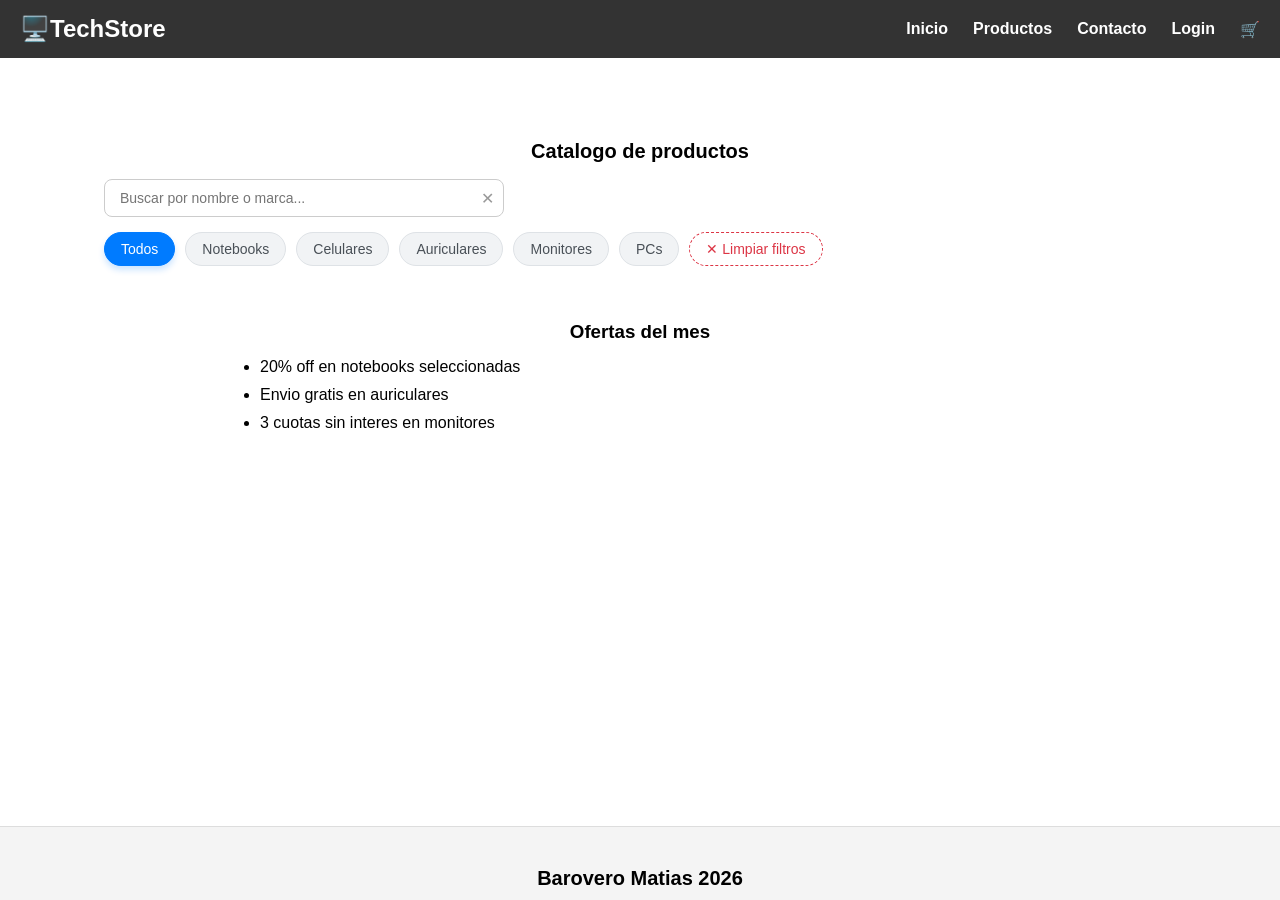
<file: index.html>
<!DOCTYPE html>
<html lang='es'>
  <head>
    <meta charset='UTF-8'> 
    <meta name='viewport' content='width=device-width, initial-scale=1.0'>
    <title>TechStore - Tu tienda de tecnología</title>
    <link rel='stylesheet' href='estilos.css'>
  </head>
 
  <body>
   <header>
      <h1>🖥️TechStore</h1>

      <nav class="navegacion">
        <ul >
          <li class="itemNavegacion"><a  href='index.html'>Inicio</a></li>
          <li class="itemNavegacion"><a href='#producto'>Productos</a></li>
          <li class="itemNavegacion"><a href='#Contacto'>Contacto</a></li>
          <li class="itemNavegacion"><a href='login.html'>Login</a></li>
          <li class="itemNavegacion"><a href='#carrito'>🛒</a></li>
        </ul>
      </nav>
   </header>

      <main>  
        <section id='catalogo'>
          <h2>Catalogo de productos</h2>
          <!-- Buscador por nombre -->
      <div class="campo-busqueda">
        <input type="text" id="buscador" placeholder="Buscar por nombre o marca...">
        <button id="btn-limpiar-busqueda" class="btn-limpiar">✕</button>
      </div>

      <!-- Botones de categoría -->
      <div id="botones-filtro">
        <button class="btn-filtro activo" data-categoria="todos">Todos</button>
        <button class="btn-filtro" data-categoria="notebook">Notebooks</button>
        <button class="btn-filtro" data-categoria="celular">Celulares</button>
        <button class="btn-filtro" data-categoria="auricular">Auriculares</button>
        <button class="btn-filtro" data-categoria="monitor">Monitores</button>
        <button class="btn-filtro" data-categoria="pc_escritorio">PCs</button>
        <button id="btn-limpiar-filtros" class="btn-limpiar-filtros">✕ Limpiar filtros</button>
      </div>
          <div id="productos"></div>
        </section>


        <section id='Ofertas'>
        <h3>Ofertas del mes</h3>
        <article>
          <ul>
            <li class="itemOfertas">20% off en notebooks seleccionadas</li>
            <li class="itemOfertas">Envio gratis en auriculares</li>
            <li class="itemOfertas">3 cuotas sin interes en monitores</li>
          </ul>
        </article>
        </section>
        
      </main>

      <footer>
        <div class="contenedorFooter">
        <h6>Barovero Matias 2026</h6>
        </div>
      </footer>
    <script src='js/app.js'></script>
    <script src='js/producto.js'></script>
  </body>
 
</html>
</file>
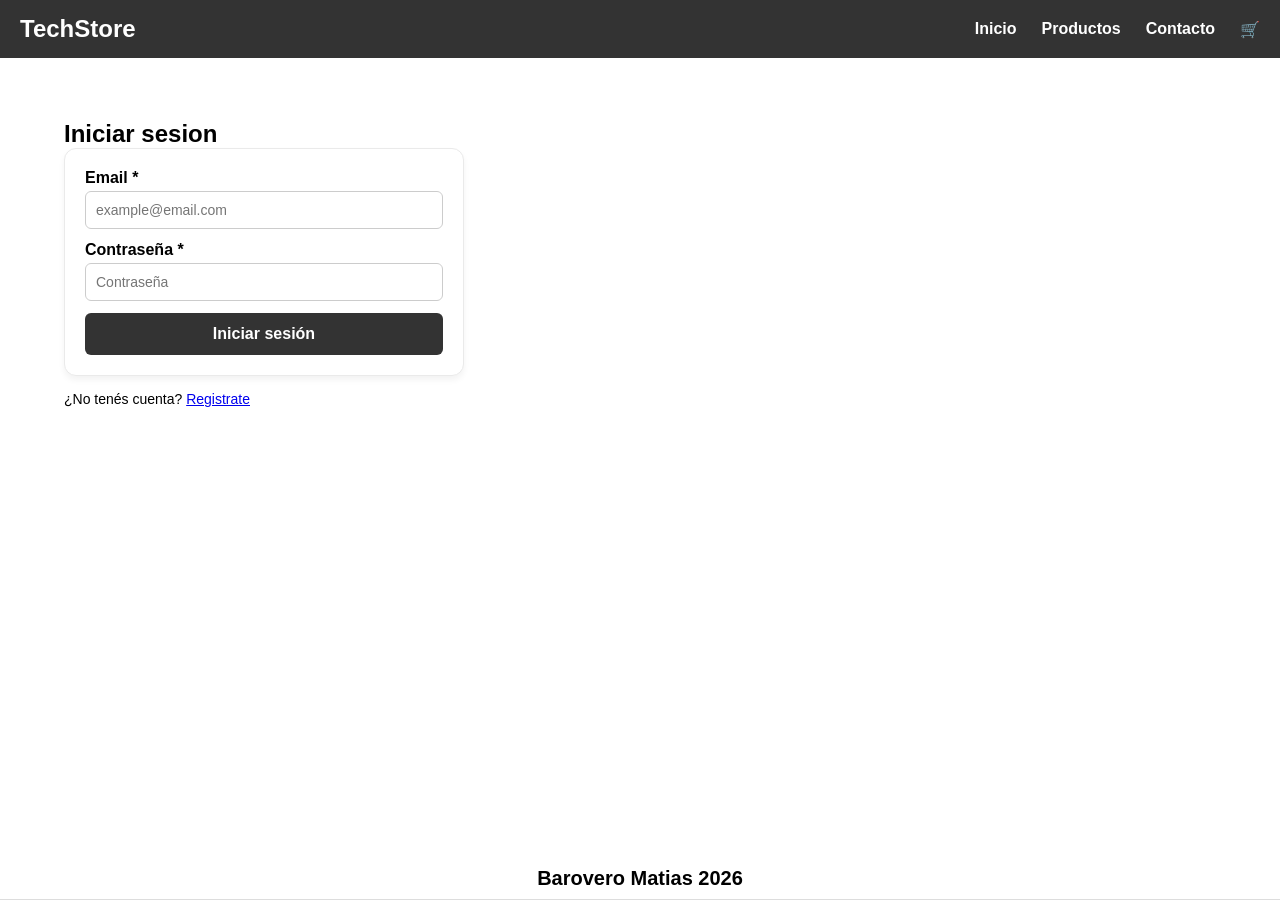
<file: login.html>
<!DOCTYPE html>
<html lang='es'>
  <head>
    <meta charset='UTF-8'> 
    <meta name='viewport' content='width=device-width, initial-scale=1.0'>
    <title>TechStore - Tu tienda de tecnología</title>
    <link rel='stylesheet' href='estilos.css'>
  </head>
 
  <body>
   <header>
      <h1>TechStore</h1>

      <nav class="navegacion">
        <ul >
          <li class="itemNavegacion"><a  href='index.html'>Inicio</a></li>
          <li class="itemNavegacion"><a href='#Productos'>Productos</a></li>
          <li class="itemNavegacion"><a href='#Contacto'>Contacto</a></li>
          <li class="itemNavegacion"><a href='#carrito'>🛒</a></li>
        </ul>
      </nav>
   </header>

      <main>  
        <section class="section-login">
          <h2> Iniciar sesion </h2>
          <form id= "form-login" >

        
            <div class="campo">
                <label for="email">Email *</label>
                <input type="email" id="email" name="email"
                     placeholder="example@email.com" required>
            </div>

        <div class="campo">
          <label for="password">Contraseña *</label>
          <input type="password" id="password" name="password"
                 placeholder="Contraseña" required>
        </div>

        <button type="submit">Iniciar sesión</button>

      </form>

      <p class="link-pie">
        ¿No tenés cuenta? <a href="registro.html">Registrate</a>
      </p>

            
        </section>
        
      </main>

      <footer>
        <div class="contenedorFooter-login">
        <h6>Barovero Matias 2026</h6>
        </div>
      </footer>
    <script src='js/login.js'></script>
  </body>
 
</html>
</file>
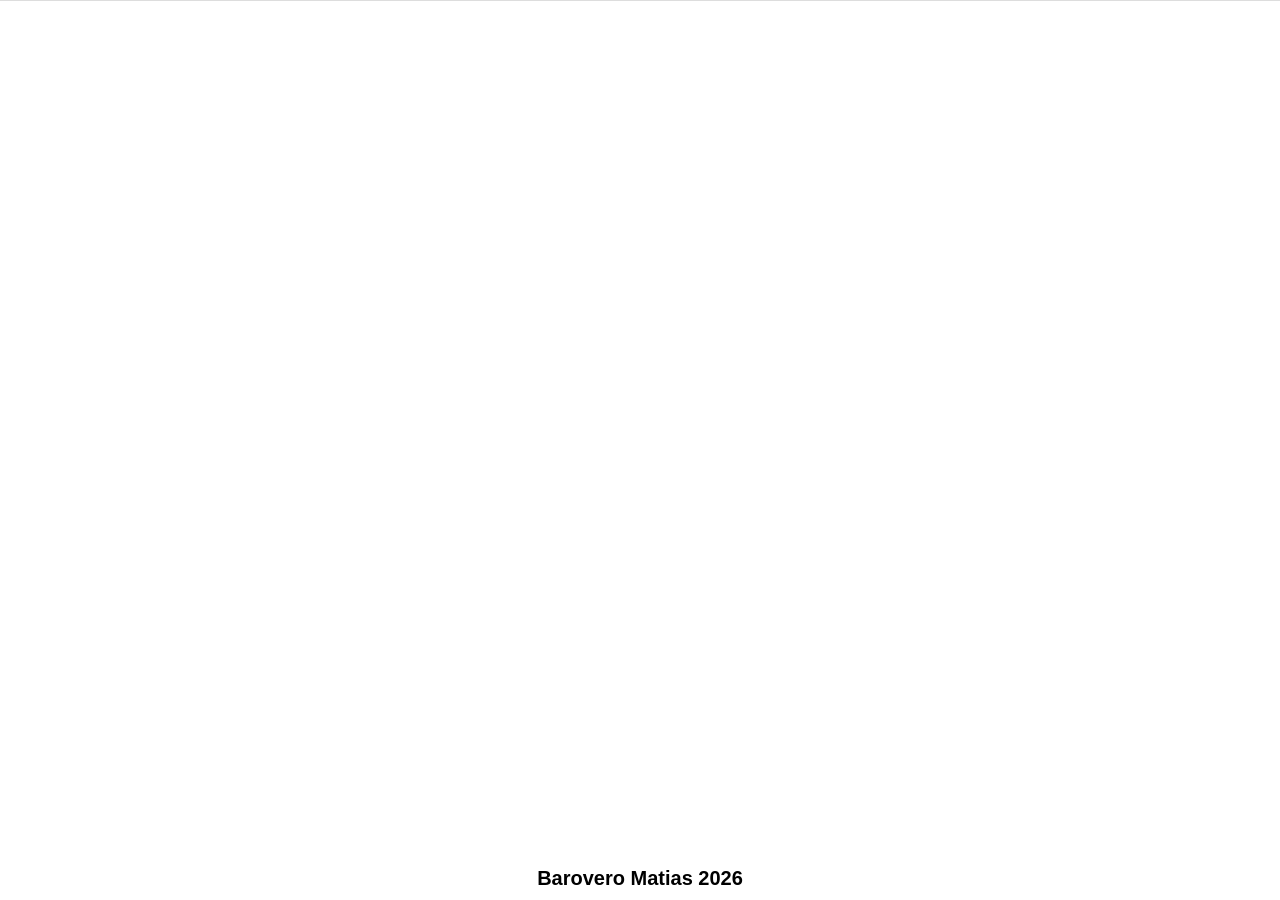
<file: registro.html>
<!DOCTYPE html>
<html lang='es'>
  <head>
    <meta charset='UTF-8'> 
    <meta name='viewport' content='width=device-width, initial-scale=1.0'>
    <title>TechStore - Tu tienda de tecnología</title>
    <link rel='stylesheet' href='estilos.css'>
  </head>
 
  <body>
        
      </main>

      <footer>
        <div class="contenedorFooter-login">
        <h6>Barovero Matias 2026</h6>
        </div>
</file>
<file: estilos.css>
* {
  box-sizing: border-box;
  margin: 0;
  padding: 0;
}

body {
  font-family: sans-serif;
  display: flex;
  flex-direction: column;
  min-height: 100vh;
}

main {
  padding: 32px 24px;
  max-width: 1200px;
  color: #000000;
  padding: 32px 24px;
  margin: 0 auto;
  flex: 1;
  width: 100%;
}

header {
  background-color: #333;
  color: #fff;
  display: flex;
  align-items: center; 
  justify-content: space-between; 
  margin-bottom: 30px; 
  padding: 15px 20px; 
  position: sticky;
  top: 0;
  z-index: 1000;
}

h1 {
  font-size: 24px;
}

.navegacion ul {
  display: flex;
  list-style: none;
  padding: 0;
  margin: 0;
  gap: 25px; 
}

.itemNavegacion a {
  text-decoration: none;
  color: #ffffff;
  font-weight: bold;
}


nav a {
  color: #fff;
  text-decoration: none;
}

#catalogo {
  max-width: 100%;
  margin: 20px; 
  padding: 0 20px;
}

#catalogo h2 {
  font-size: 20px;
  margin-bottom: 16px;
  text-align: center; 
}

#productos {
  display: flex;
  flex-wrap: wrap;
  gap: 20px;
  justify-content: center; 

}
.tarjeta {
  border: 1px solid #ddd;
  border-radius: 8px;
  padding: 16px;
  text-align: center;
  overflow: hidden;
  flex: 0 1 300px; 
  background-color: #fff;
  width: 300px;
  box-shadow: 0 4 6px rgba(0, 0, 0, 1);
  transition: transform 0.3s ease, box-shadow 0.3s ease;
}

.tarjeta:hover {
  transform: translateY(-5px);
  box-shadow: 0 15 20px rgba(0, 0, 0, 1);
}

.tarjeta img {
  width: 60%;      
  height: auto;
  margin-bottom: 10px;
}

.tarjeta .btn-agregar {
  display: block;
  width: 100%;       
  background-color: #007bff;
  color: white;
  border: none;
  padding: 10px 16px;
  cursor: pointer;
  border-radius: 4px;
  margin-top: 10px;
  font-weight: bold;
}

.tarjeta button:hover {
  background-color: #0074b8d0;
}

.tarjeta button:disabled {
  background-color: #666;
  cursor: not-allowed;
}

.tarjeta .btn-detalle {
  display: block;
  width: 100%;
  padding: 10px 16px;
  cursor: pointer;
  border-radius: 4px;
  margin-top: 10px;
  font-weight: bold;
  background-color: white;
  color: #007bff;
  border: 2px solid #007bff;
  transition: background-color 0.3s, color 0.3s;
}

.tarjeta .btn-detalle:hover {
  background-color: #007bff;
  color: white;
}

.ficha-tecnica {
  font-size: 14px;
  color: #555;
}

.marca {
  list-style: none;
} 
.stock {
  list-style: none;
}

#Ofertas { 
  max-width: 800px;
  margin: 40px auto;
  padding: 0 20px;
}

#Ofertas h3 {
  text-align: center;
  margin-bottom: 15px;
}

.itemOfertas {
  margin-bottom: 10px;
}

footer {
  background-color: #f4f4f4;
  border-top: 1px solid #ddd;
}

.contenedorFooter {
  padding: 10px;
  display: flex;
  justify-content: center;
  align-items: center;
  margin-top: 30px;
}

.contenedorFooter h6 {
  font-size: 20px;
  color: rgb(0, 0, 0);
  margin: 0;
}

.tarjeta img{
  width: 100%;
  height: 200px;
  object-fit: cover;
  border-radius: 10px;
}

/*formulario - login*/

form{
  background-color: white;
  border-radius:  12px;
  padding: 20px;
  border: 1px solid #eaeaea;
  box-shadow: 0 4px 6px rgba(0,0 ,0 ,0.05 );
  transition: transform 0.2s;
  overflow: hidden;
  width: 400px;
  
}
.campo {
  margin-bottom: 12px;
  width: 100%;
    
}
.campo label {
  display: block;
  margin-bottom: 4px;
  font-weight: bold;
}

.campo input {
  width: 100%;
  padding: 10px;
  border: 1px solid #ccc;
  border-radius: 6px;
  font-size: 14px;
}

.link-pie {
  margin-top: 15px;
  font-size: 14px;
}
form button {
  background-color: #333;
  color: white;
  font-size: 16px;
  border-radius: 6px;
  padding: 12px;
  width: 100%;
  border: none;
  cursor: pointer;
  transition: background-color 0.2s;
  font-weight: bold;
}
form button:hover {
  background-color: #666;
}


.contenedorFooter-login{
  padding: 10px;
  display: flex;
  justify-content: center;
  align-items: center;
  margin-top: 30px;
  position: absolute;
  width: 100%;
  bottom: 0;
  
}
.contenedorFooter-login h6 {
  font-size: 20px;
  color: rgb(0, 0, 0);
  margin: 0;
}

#detalle-producto {
  max-width: 500px;
  margin: 40px auto;
  padding: 24px;
  background-color: #ffffff;
  border-radius: 12px;
  box-shadow: 0 4px 15px rgba(0, 0, 0, 0.1);
  font-family: 'Segoe UI', Tahoma, Geneva, Verdana, sans-serif;
  color: #333333;
  text-align: center;
  }

#detalle-producto h2 {
  font-size: 1.8rem;
  margin-bottom: 16px;
  color: #1a1a1a;
}

#detalle-producto img {
  max-width: 100%;
  height: auto;
  object-fit: cover;
  border-radius: 8px;
  margin-bottom: 20px;
  box-shadow: 0 2px 8px rgba(0, 0, 0, 0.05);
}

#detalle-producto p {
  font-size: 1rem;
  line-height: 1.6;
  margin: 8px 0;
  text-align: left;
  border-bottom: 1px solid #f0f0f0;
  padding-bottom: 8px;
}

#detalle-producto p:nth-of-type(2) { 
  font-size: 1.25rem;
  color: #2ecc71;
  font-weight: bold;
}
/* Contenedor principal del menú de filtros */
.campo-busqueda, #botones-filtro {
  display: flex;
  gap: 10px;
  align-items: center;
  flex-wrap: wrap;
  margin-bottom: 15px;
  font-family: sans-serif;
}

/* --- Buscador por Nombre --- */
.campo-busqueda {
  position: relative;
  max-width: 400px;
  width: 100%;
}

.campo-busqueda input {
  width: 100%;
  padding: 10px 35px 10px 15px;
  border: 1px solid #ccc;
  border-radius: 8px;
  font-size: 14px;
  outline: none;
  transition: border-color 0.3s;
}

.campo-busqueda input:focus {
  border-color: #007bff;
}

/* Botón ✕ dentro del buscador */
.btn-limpiar {
  position: absolute;
  right: 10px;
  background: none;
  border: none;
  color: #999;
  cursor: pointer;
  font-size: 16px;
}

.btn-limpiar:hover {
  color: #333;
}

/* --- Botones de Categorías --- */
.btn-filtro {
  background-color: #f1f3f5;
  color: #495057;
  border: 1px solid #dee2e6;
  padding: 8px 16px;
  border-radius: 20px;
  cursor: pointer;
  font-size: 14px;
  font-weight: 500;
  transition: all 0.3s ease;
}

/* Efecto Hover */
.btn-filtro:hover {
  background-color: #e9ecef;
  border-color: #ced4da;
}

/* Estado Activo (Categoría seleccionada) */
.btn-filtro.activo {
  background-color: #007bff;
  color: white;
  border-color: #007bff;
  box-shadow: 0 4px 6px rgba(0, 123, 255, 0.2);
}

/* Botón Limpiar Filtros */
.btn-limpiar-filtros {
  background: none;
  border: 1px dashed #dc3545;
  color: #dc3545;
  padding: 8px 16px;
  border-radius: 20px;
  cursor: pointer;
  font-size: 14px;
  transition: all 0.3s;
}

.btn-limpiar-filtros:hover {
  background-color: #dc3545;
  color: white;
}
</file>
